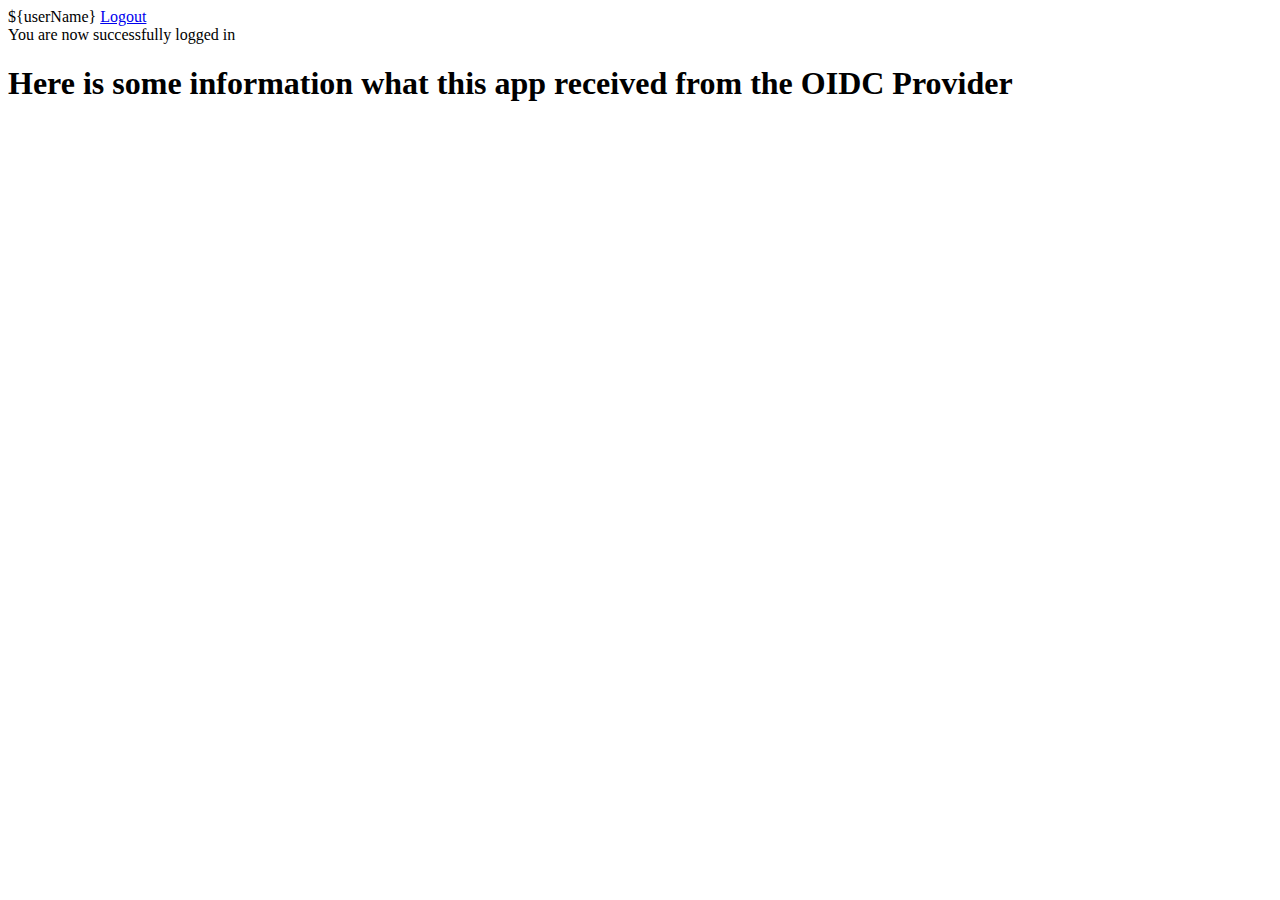
<file: oidc-spring-boot/src/main/resources/templates/index.html>
<!doctype html>
<html lang="en" xmlns:th="http://www.thymeleaf.org">
<head>
  <!--/*/
    <th:block th:include="header.html :: header" />
  /*/-->
</head>
<body>

<header class="navbar navbar-expand-lg navbar-dark bg-dark">
  <a class="navbar-brand" href="#"><i id="home" class="fas fa-barcode"></i></a>

  <div class="ml-md-auto" th:if="${userName} != null">
    <span class="navbar-text" th:text="${userName}">${userName}</span>
    <a class="btn btn-sm btn-danger" href="/logout">Logout</a>
  </div>
</header>


<div class="content container-fluid">

  <div class="container-fluid">
    <div class="clearfix">
      <div class="float-left success-sign">
        <i class="fas fa-check-circle success-ico"></i>
      </div>
      <div class="alert alert-success success-msg float-left ">
        <span>You are now successfully logged in</span>
      </div>
    </div>
  </div>

  <div class="container-fluid tkn-box">

    <h1> Here is some information what this app received from the OIDC Provider</h1>

    <div th:replace="tkn-info :: tkn-info(
      ${accessToken},
      'access_token',
      'Access tokens are credentials used to access protected resources.',
      'https://tools.ietf.org/html/rfc6749#section-1.4')">
    </div>

    <div th:replace="tkn-info :: tkn-info(
      ${refreshToken},
      'refresh_token',
      'Refresh tokens are credentials used to obtain access tokens.',
      'https://tools.ietf.org/html/rfc6749#section-1.5')">
    </div>

    <div th:replace="tkn-info :: tkn-info(
      ${idToken},
      'id_token',
      'The ID Token is a security token that contains Claims about the Authentication of an End-User by an Authorization Server when using a Client, and potentially other requested Claims',
      'https://openid.net/specs/openid-connect-core-1_0.html#IDToken')">
    </div>


  </div>

</div>


<!--/*/
  <th:block th:include="header.html :: scripts" />
/*/-->

</body>
</html>
</file>
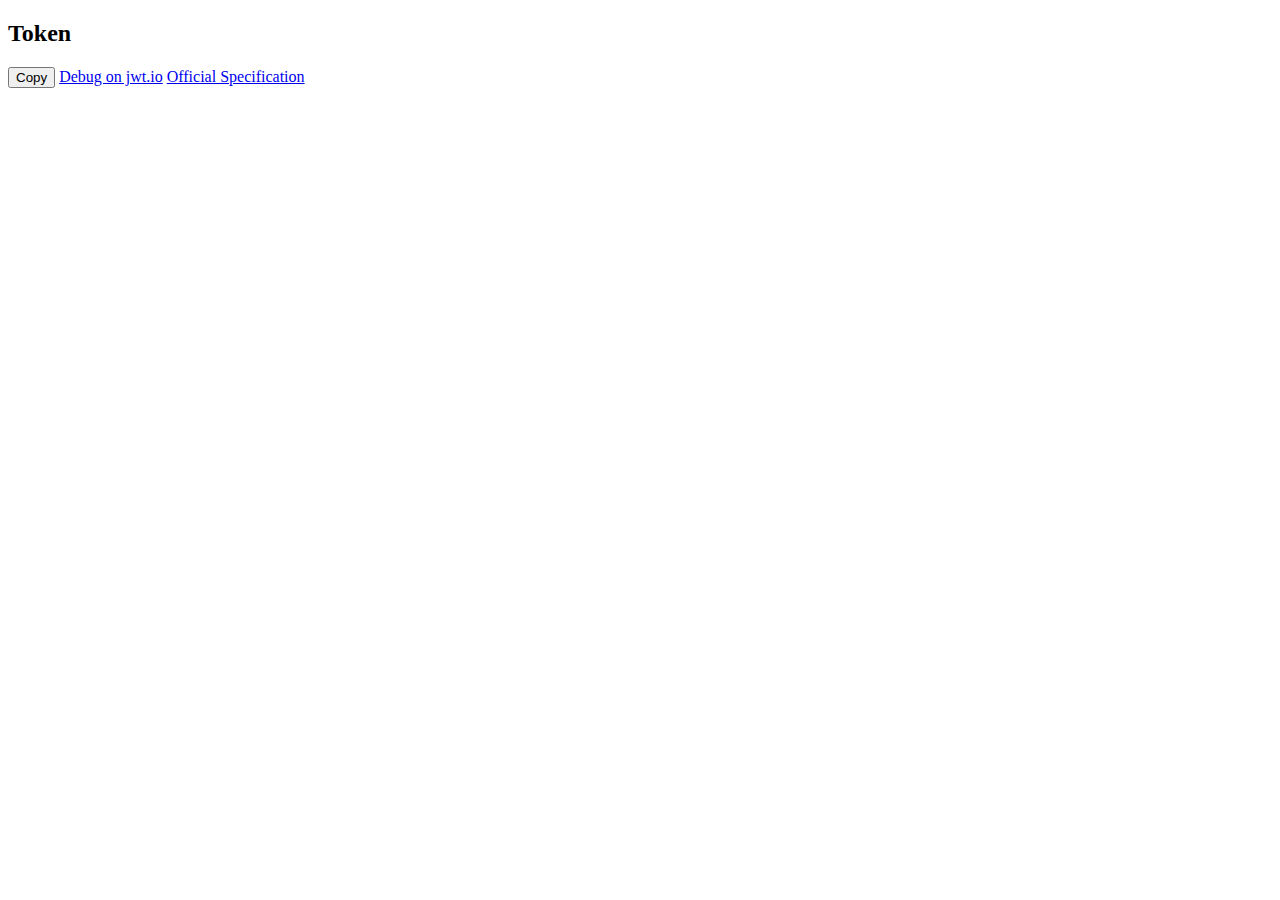
<file: oidc-spring-boot/src/main/resources/templates/tkn-info.html>
<!doctype html>
<html xmlns:th="http://www.thymeleaf.org" lang="en">

<body>

<div
    class="tkn"
    th:fragment="tkn-info(tkn, type, desc, href)"
    th:assert="${!#strings.isEmpty(tkn) and !#strings.isEmpty(type) and !#strings.isEmpty(desc) and !#strings.isEmpty(href)}">

  <h2 th:text="${type}">Token</h2>
  <p th:text="${desc}"></p>
  <pre class="pre-scrollable"><code th:id="${type}" th:text="${tkn}"></code></pre>
  <button class="btn btn-copy btn-sm btn-success" th:attr="data-clipboard-target='#' + ${type}">Copy</button>
  <a class="btn btn-sm btn-dark" th:href="@{https://jwt.io/#debugger(token=${tkn})}" target="_blank" href="#">Debug on jwt.io</a>
  <a class="btn btn-sm btn-dark" th:href="${href}" target="_blank" href="#">Official Specification</a>
</div>

</body>
</file>
